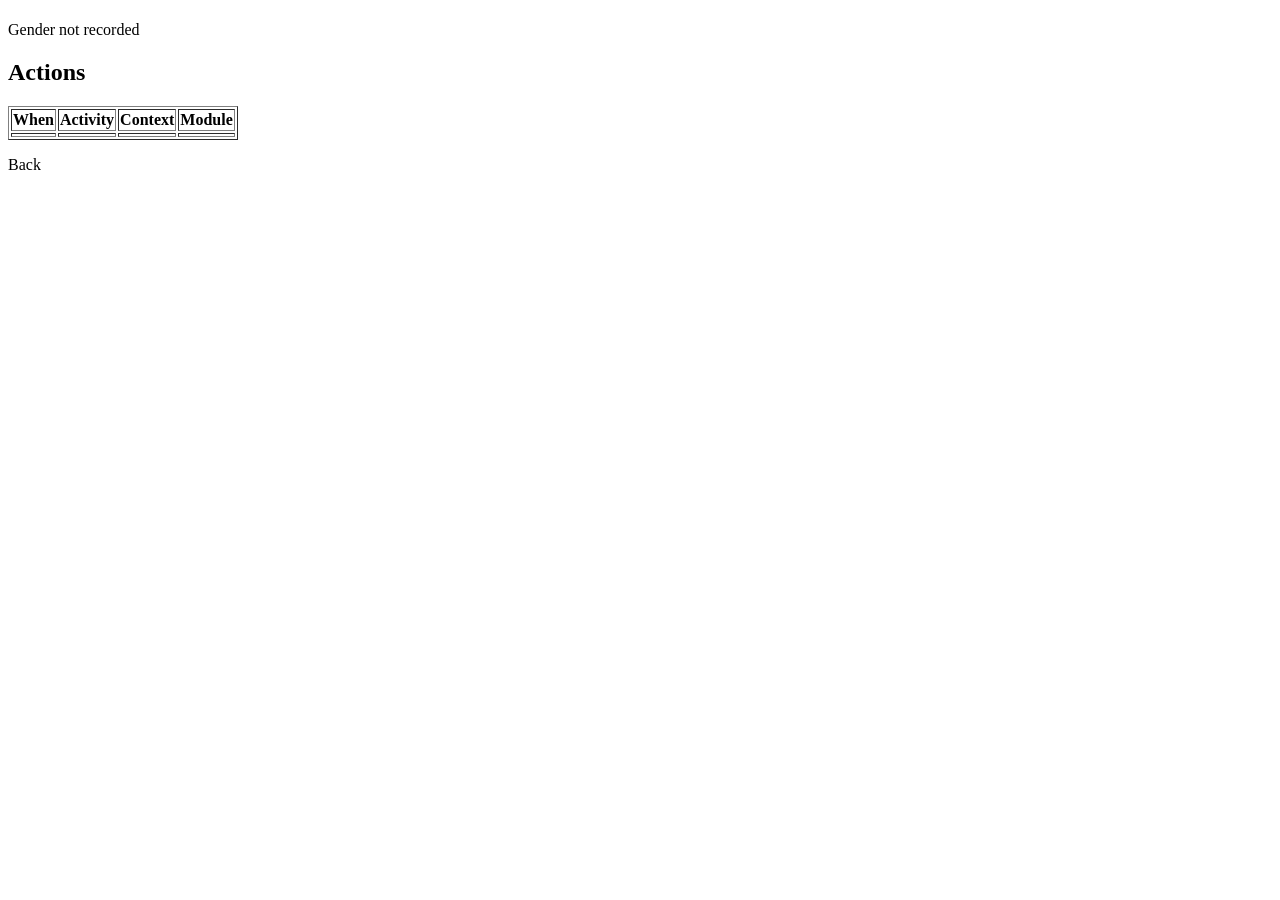
<file: src/main/resources/templates/patient.html>
<!DOCTYPE html>
<html xmlns:th="http://www.thymeleaf.org">
<head>
  <meta charset="UTF-8">
  <title>Patient</title>
  <link rel="stylesheet" th:href="@{/css/styles.css}" />
</head>
<body>
  <h1 th:text="${patient.givenName + ' ' + patient.familyName}"></h1>
  <span th:if="${patient.gender == null or #strings.isEmpty(patient.gender)}" class="missing-badge" role="status" aria-live="polite">Gender not recorded</span>
  <h2>Actions</h2>
  <table border="1">
    <tr><th>When</th><th>Activity</th><th>Context</th><th>Module</th></tr>
    <tr th:each="a : ${actions}">
      <td th:text="${a.whenRecorded}"></td>
      <td th:text="${a.activity}"></td>
      <td th:text="${a.context}"></td>
      <td th:text="${a.moduleId}"></td>
    </tr>
  </table>
  <p><a th:href="@{/patients}">Back</a></p>
</body>
</html>
</file>
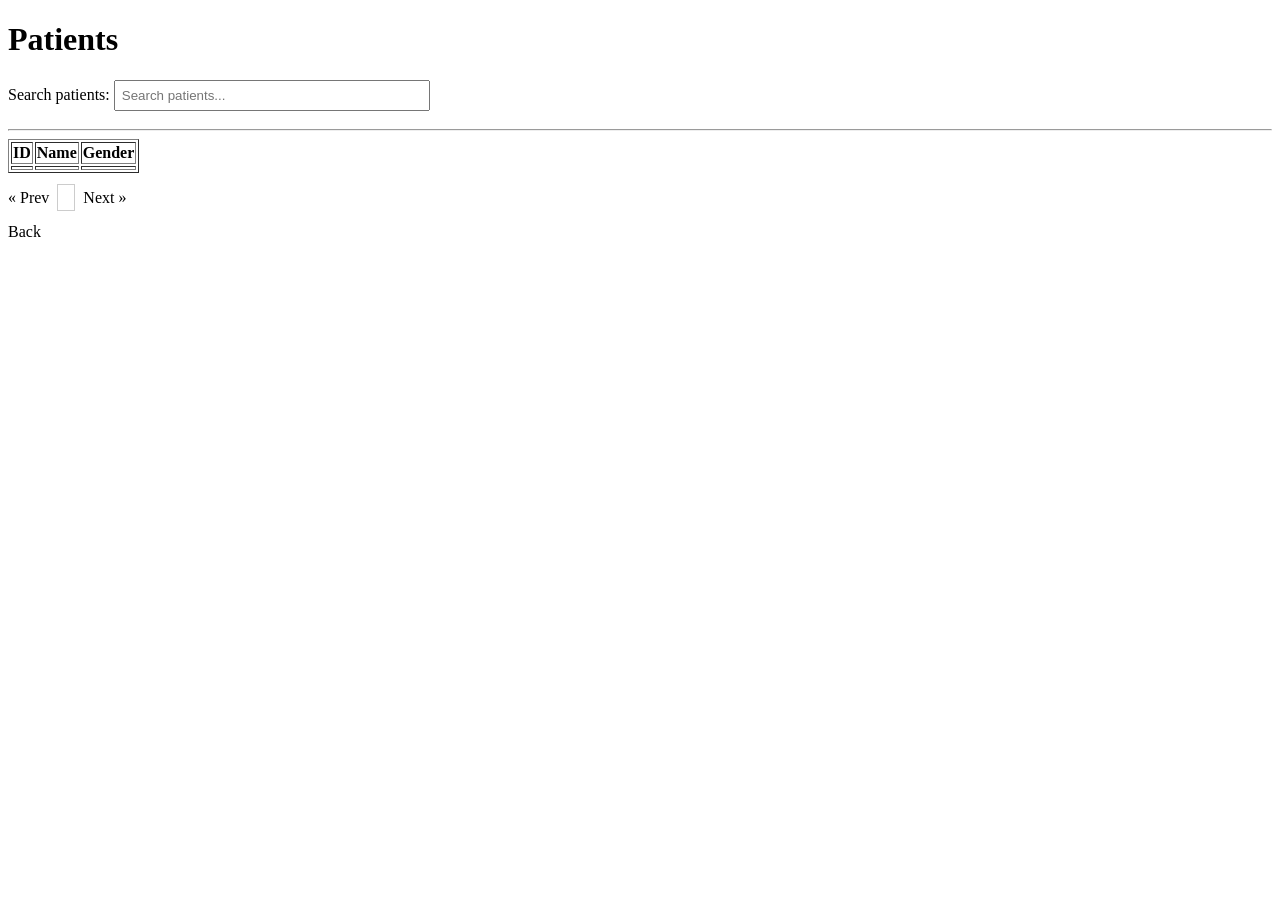
<file: src/main/resources/templates/patients.html>
<!DOCTYPE html>
<html xmlns:th="http://www.thymeleaf.org">
<head>
  <meta charset="UTF-8">
  <title>Patients</title>
  <link rel="stylesheet" th:href="@{/css/styles.css}" />
  <style>
    #search { margin-bottom: 10px; padding: 6px; width: 300px; }
  </style>
</head>
<body>
  <h1>Patients</h1>

  <!-- Search box + inline results (independent of paged list below) -->
  <div id="search-area">
    <label for="search">Search patients:</label>
    <input id="search" type="text" placeholder="Search patients..." />
    <div id="search-results" style="margin-top:10px; display:none;">
      <strong>Search results</strong>
      <table border="1" style="margin-top:6px; width:100%;">
        <thead>
          <tr><th>ID</th><th>Name</th><th>Gender</th></tr>
        </thead>
        <tbody id="search-results-body">
          <!-- populated by JS -->
        </tbody>
      </table>
    </div>
  </div>

  <hr />

  <!-- Main paged list (10 per page) -->
  <table border="1">
    <thead>
      <tr><th>ID</th><th>Name</th><th>Gender</th></tr>
    </thead>
    <tbody id="patients-body">
    <tr th:each="p : ${patientsPage.content}" th:classappend="${p.gender == null or #strings.isEmpty(p.gender)} ? ' no-gender' : ''">
      <td th:text="${p.id}"></td>
      <td><a th:href="@{/patients/{id}(id=${p.id})}" th:text="${p.givenName + ' ' + p.familyName}"></a></td>
      <td th:text="${p.gender}"></td>
    </tr>
    </tbody>
  </table>
  <div th:if="${patientsPage.totalPages > 1}">
    <nav>
      <ul style="list-style:none;padding:0;display:flex;gap:8px;">
        <!-- previous: use 1-based page value (patientsPage.number is 0-based) -->
        <li th:if="${!patientsPage.first}"><a th:href="@{/patients(page=${patientsPage.number})}">&laquo; Prev</a></li>
        <!-- numbered links: produce 1..totalPages -->
        <li th:each="i : ${#numbers.sequence(1, patientsPage.totalPages)}">
          <a th:href="@{/patients(page=${i})}"
             th:text="${i}"
             th:classappend="${i == patientsPage.number + 1} ? ' current' : ''"
             style="padding:4px 8px;text-decoration:none;border:1px solid #ccc;"></a>
        </li>
        <!-- next: patientsPage.number is 0-based, so +2 for next 1-based page -->
        <li th:if="${!patientsPage.last}"><a th:href="@{/patients(page=${patientsPage.number + 2})}">Next &raquo;</a></li>
      </ul>
    </nav>
  </div>
  <p><a th:href="@{/}">Back</a></p>

  <script>
    const input = document.getElementById('search');
    const patientsTbody = document.getElementById('patients-body');
    const resultsDiv = document.getElementById('search-results');
    const resultsBody = document.getElementById('search-results-body');
    let timeout = null;

    input.addEventListener('input', function() {
      clearTimeout(timeout);
      timeout = setTimeout(() => {
        const q = input.value || '';
        if (!q.trim()) {
          // hide results and leave paged list untouched
          resultsDiv.style.display = 'none';
          resultsBody.innerHTML = '';
          return;
        }

        fetch('/api/patients/search?q=' + encodeURIComponent(q))
          .then(r => r.json())
          .then(data => {
            resultsBody.innerHTML = '';
            if (!data || data.length === 0) {
              resultsBody.innerHTML = '<tr><td colspan="3">No matches</td></tr>';
            } else {
              data.forEach(p => {
                const tr = document.createElement('tr');
                tr.innerHTML = `<td>${p.id}</td><td><a href="/patients/${p.id}">${(p.givenName||'') + ' ' + (p.familyName||'')}</a></td><td>${p.gender||''}</td>`;
                // mark rows with missing/empty gender
                if (!p.gender || String(p.gender).trim() === '') {
                  tr.classList.add('no-gender');
                }
                resultsBody.appendChild(tr);
              });
            }
            // show results area
            resultsDiv.style.display = '';
          })
          .catch(err => {
            console.error('Search error', err);
            resultsDiv.style.display = 'none';
            resultsBody.innerHTML = '';
          });
      }, 250);
    });
  </script>
</body>
</html>
</file>
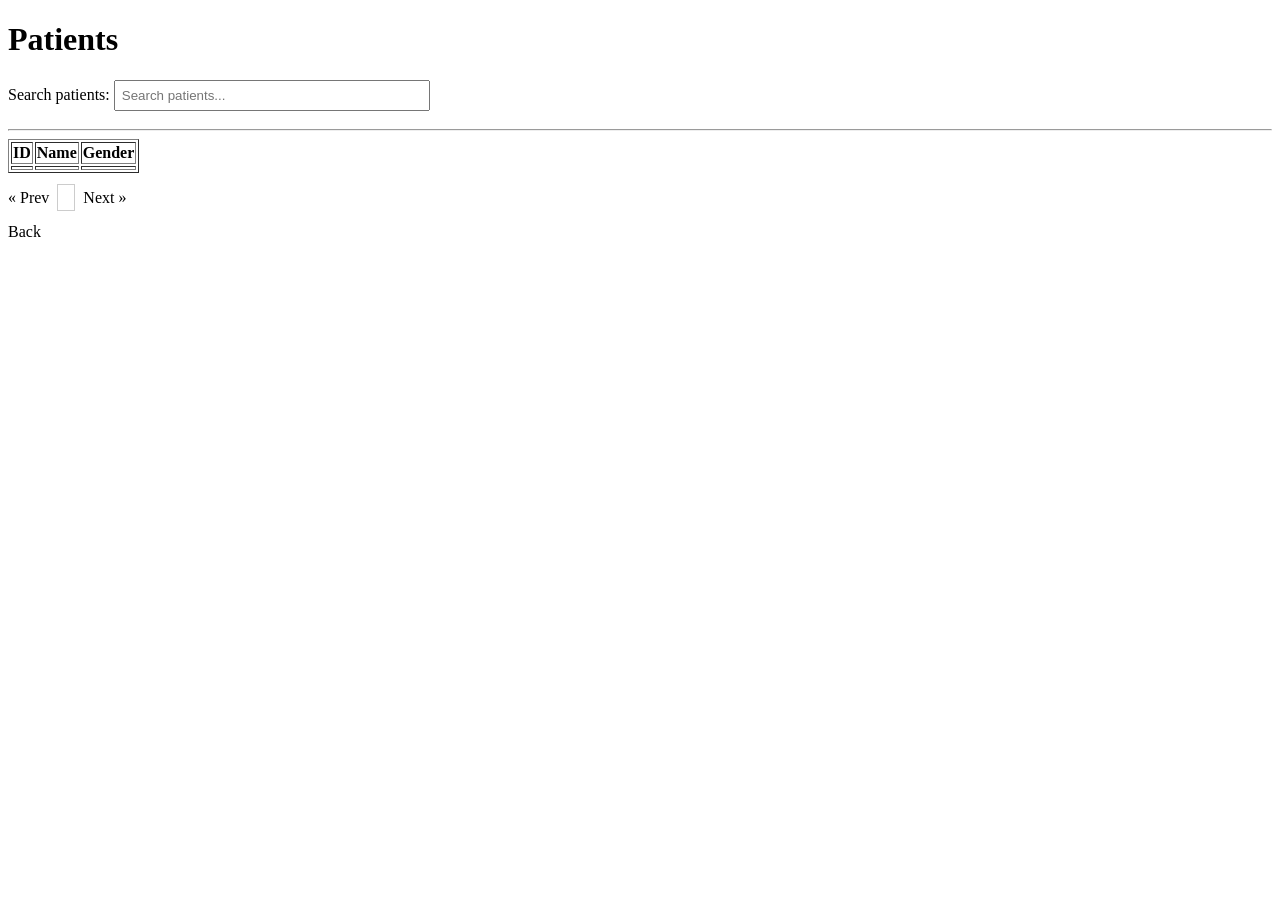
<file: src/main/resources/templates/searchAndViewPatientsPaged.html>
<!DOCTYPE html>
<html xmlns:th="http://www.thymeleaf.org" lang="en">
<head>
  <meta charset="UTF-8">
  <title>Patients</title>
  <link rel="stylesheet" th:href="@{/css/styles.css}" />
  <style>
    #search { margin-bottom: 10px; padding: 6px; width: 300px; }
  </style>
</head>
<body>
  <h1>Patients</h1>

  <!-- Search box + inline results (independent of paged list below) -->
  <div id="search-area">
    <label for="search">Search patients:</label>
    <input id="search" type="text" placeholder="Search patients..." />
    <div id="search-results" style="margin-top:10px; display:none;">
      <strong>Search results</strong>
      <table border="1" style="margin-top:6px; width:100%;">
        <thead>
          <tr><th>ID</th><th>Name</th><th>Gender</th></tr>
        </thead>
        <tbody id="search-results-body">
          <!-- populated by JS -->
        </tbody>
      </table>
    </div>
  </div>

  <hr />

  <!-- Main paged list (10 per page) -->
  <table border="1">
    <thead>
      <tr><th>ID</th><th>Name</th><th>Gender</th></tr>
    </thead>
    <tbody id="patients-body">
    <tr th:each="p : ${patientsPage.content}" th:classappend="${p.gender == null or #strings.isEmpty(p.gender)} ? ' no-gender' : ''">
      <td th:text="${p.id}"></td>
      <td><a th:href="@{/patient/{id}(id=${p.id})}" th:text="${p.givenName + ' ' + p.familyName}"></a></td>
      <td th:text="${p.gender}"></td>
    </tr>
    </tbody>
  </table>
  <div th:if="${patientsPage.totalPages > 1}">
    <nav>
      <ul style="list-style:none;padding:0;display:flex;gap:8px;">
        <!-- previous: use 1-based page value (patientsPage.number is 0-based) -->
        <li th:if="${!patientsPage.first}"><a th:href="@{/patients(page=${patientsPage.number})}">&laquo; Prev</a></li>
        <!-- numbered links: produce 1..totalPages -->
        <li th:each="i : ${#numbers.sequence(1, patientsPage.totalPages)}">
          <a th:href="@{/patients(page=${i})}"
             th:text="${i}"
             th:classappend="${i == patientsPage.number + 1} ? ' current' : ''"
             style="padding:4px 8px;text-decoration:none;border:1px solid #ccc;"></a>
        </li>
        <!-- next: patientsPage.number is 0-based, so +2 for next 1-based page -->
        <li th:if="${!patientsPage.last}"><a th:href="@{/patients(page=${patientsPage.number + 2})}">Next &raquo;</a></li>
      </ul>
    </nav>
  </div>
  <p><a th:href="@{/}">Back</a></p>

  <script>
    const input = document.getElementById('search');
    const patientsTbody = document.getElementById('patients-body');
    const resultsDiv = document.getElementById('search-results');
    const resultsBody = document.getElementById('search-results-body');
    let timeout = null;

    input.addEventListener('input', function() {
      clearTimeout(timeout);
      timeout = setTimeout(() => {
        const q = input.value || '';
        if (!q.trim()) {
          // hide results and leave paged list untouched
          resultsDiv.style.display = 'none';
          resultsBody.innerHTML = '';
          return;
        }

        fetch('/api/patients/search?q=' + encodeURIComponent(q))
          .then(r => r.json())
          .then(data => {
            resultsBody.innerHTML = '';
            if (!data || data.length === 0) {
              resultsBody.innerHTML = '<tr><td colspan="3">No matches</td></tr>';
            } else {
              data.forEach(p => {
                const tr = document.createElement('tr');
                tr.innerHTML = `<td>${p.id}</td><td><a href="/patient/${p.id}">${(p.givenName||'') + ' ' + (p.familyName||'')}</a></td><td>${p.gender||''}</td>`;
                // mark rows with missing/empty gender
                if (!p.gender || String(p.gender).trim() === '') {
                  tr.classList.add('no-gender');
                }
                resultsBody.appendChild(tr);
              });
            }
            // show results area
            resultsDiv.style.display = '';
          })
          .catch(err => {
            console.error('Search error', err);
            resultsDiv.style.display = 'none';
            resultsBody.innerHTML = '';
          });
      }, 250);
    });
  </script>
</body>
</html>
</file>
